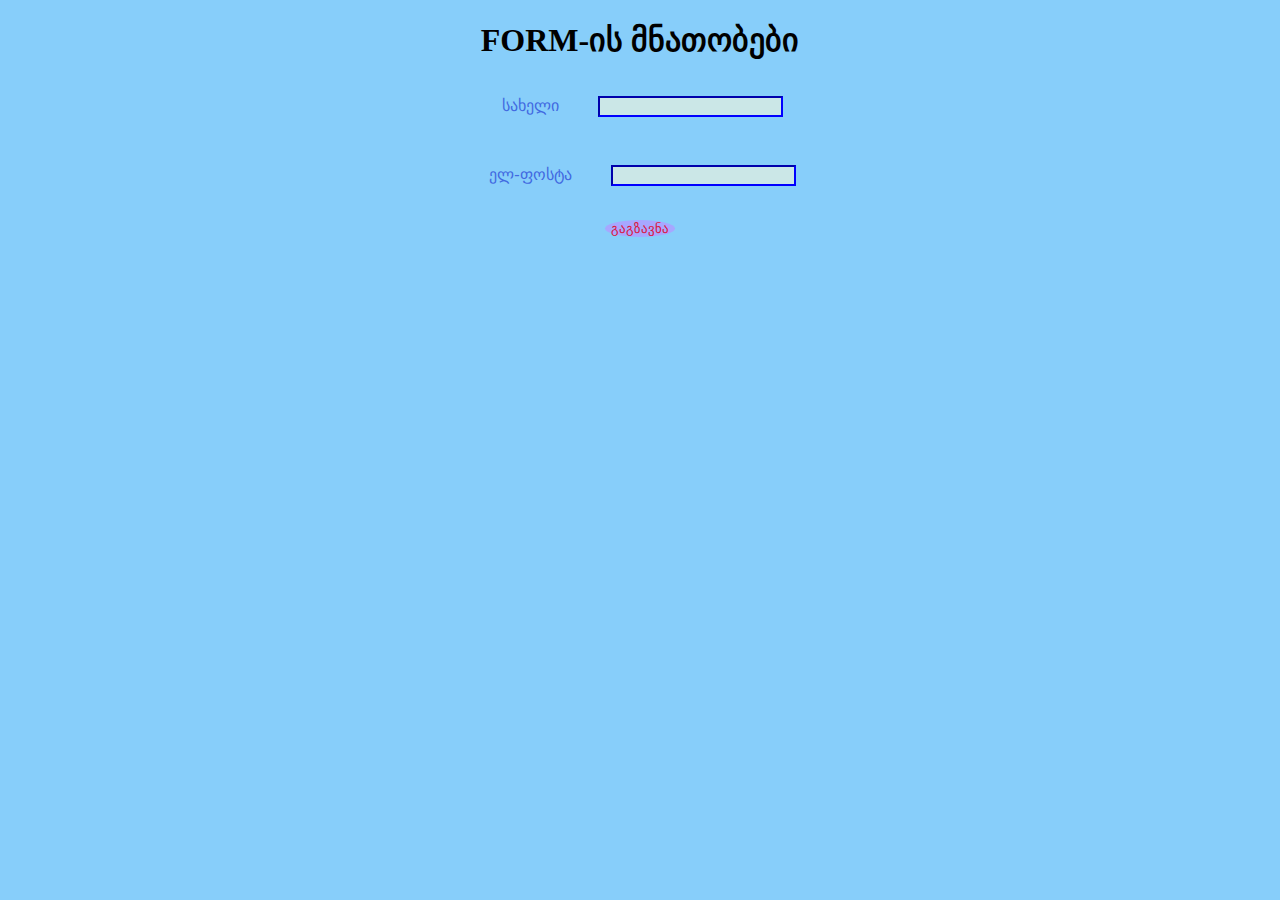
<file: index.html>
<!DOCTYPE html>
<html lang="en">
<head>
    <meta charset="UTF-8">
    <meta name="viewport" content="width=device-width, initial-scale=1.0">
    <title>LABEL და INPUT</title>
    <link rel="stylesheet" href="style.css">
</head>
<body>
<center><h1>FORM-ის მნათობები</h1></center>
<!---->
<center><label for="name">სახელი</label>
    <input type="text" id="name" name="name" required> <br><br>
    <label for="email">ელ-ფოსტა</label>
    <input type="email" id="email" name="email" required><br><br>
  <button>გაგზავნა</button>



    
</body>
</html>
</file>
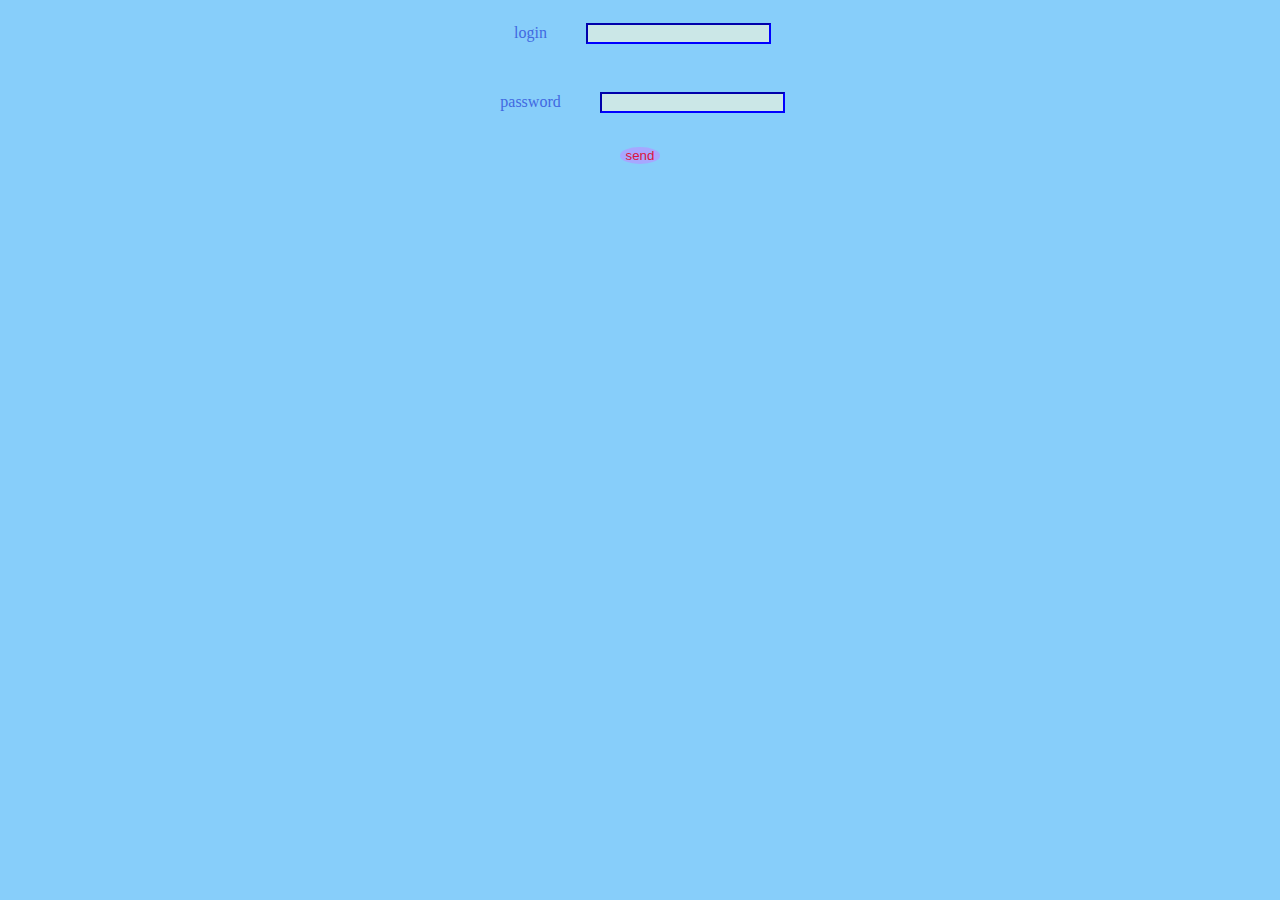
<file: index..html>
<!DOCTYPE html>
<html lang="en">
<head>
    <meta charset="UTF-8">
    <meta name="viewport" content="width=device-width, initial-scale=1.0">
    <title>Document</title>
    <link rel="stylesheet" href="style.css">
</head>
<body>
    <center><label for="login">login</label>
        <input type="text" id="login" name="login"><br><br>
        <label for="password">password</label>
        <input type="number" id="password" name="password">
       <br><br> <button>send</button>
       
        
        </center>
   
</body>
</html>
</file>
<file: style.css>
body{
    background-color: lightskyblue;
}
button{
    color: crimson;
    border-radius: 50%;
    border: 3px;
    background-color: #a7a7ff;

}
button:hover{
    background-color: aquamarine;
    color: black;

}
label{
    color: royalblue;
    margin: 20px;
}
input{
    margin: 15px;
    background-color: hsl(180, 36%, 85%);
    border-color: blue;
    
}
</file>
